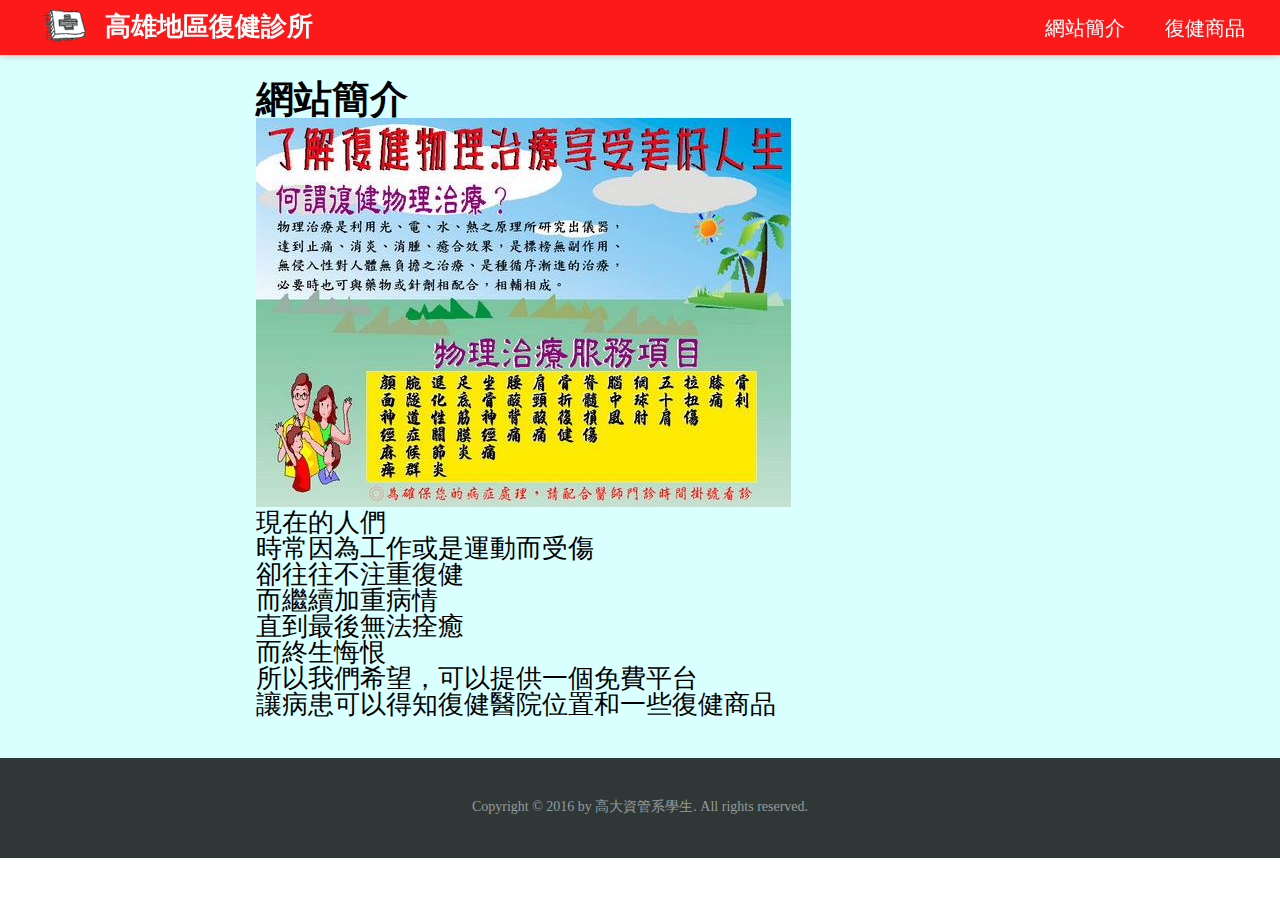
<file: introduce.html>
<!DOCTYPE html>
<html lang="en">
<head>
	<meta charset="UTF-8">
	<title>Document</title>
	<link rel="stylesheet" href="css/index.css" />
</head>
<body>
<script type="text/javascript" src="js/index.js"></script>
	<div class="wrap">
		<div class="header">
			<li>
				<a href="index.html">
					<img src="img/index.gif">
					<h1>高雄地區復健診所</h1>
				</a>
			</li>
			<div class="classify">
				<ul class="classify">
					<li><a href="introduce.html">網站簡介</a></li>
					<li><a href="product.html">復健商品</a></li>
				</ul>
			</div>
		</div>
		<div class="space"></div>
		<div class="content">
			<h1>網站簡介</h1>
			<img src="img/photo.jpg">
			<p>現在的人們<br>時常因為工作或是運動而受傷<br>卻往往不注重復健<br>而繼續加重病情<br>直到最後無法痊癒<br>而終生悔恨</p>	
			<p>所以我們希望，可以提供一個免費平台</p>
			<p>讓病患可以得知復健醫院位置和一些復健商品</p>	
		</div>
		<div class="clear"></div>
		<div class="footer">
			<p>
                Copyright © 2016 by 高大資管系學生. All rights reserved.
            </p>
		</div>
	</div>
</body>
</html>
</file>
<file: css/index.css>
html, body, div, span, applet, object, iframe,
h1, h2, h3, h4, h5, h6, p, blockquote, pre,
a, abbr, acronym, address, big, cite, code,
del, dfn, em, img, ins, kbd, q, s, samp,
small, strike, strong, sub, sup, tt, var,
b, u, i, center,
dl, dt, dd, ol, ul, li,
fieldset, form, label, legend,
table, caption, tbody, tfoot, thead, tr, th, td,
article, aside, canvas, details, embed, 
figure, figcaption, footer, header, hgroup, 
menu, nav, output, ruby, section, summary,
time, mark, audio, video {
	margin: 0;
	padding: 0;
	border: 0;
	font-size: 100%;
	font: inherit;
	vertical-align: baseline;
}
/* HTML5 display-role reset for older browsers */
article, aside, details, figcaption, figure, 
footer, header, hgroup, menu, nav, section {
	display: block;
}
body {
	line-height: 1;
}
ol, ul {
	list-style: none;
}
blockquote, q {
	quotes: none;
}
blockquote:before, blockquote:after,
q:before, q:after {
	content: '';
	content: none;
}
table {
	border-collapse: collapse;
	border-spacing: 0;
}
#map-canvas{
	height: 600px; 
	width: 80%;
	margin-left: 10%;
	margin-top: 50px;
	border: 1px solid #CCC; 
}
.wrap{
	width: 100%;
	margin: 0 auto;
	background:	#D9FFFF;
}
.header{
	height: 55px;
	position: fixed;
	background: red;
	opacity:0.9;
	width: 100%;
	box-shadow: 0 0 8px 0 #b3b3b3;
	z-index: 99;
}
.header li{
	margin-left: 40px;
	list-style-type: none;
	display: inline-block;
}
.header a{
	color: black;
}
.header h1{
	position: absolute;
	bottom: 15px;
	left: 105px;
	font-size: 26px;
	font-family: 華康兒風體W3;
	color: white;
	font-weight: bold;
}
.header img{
	height: 50px;
}
.classify{
	float: right;
	width: 250px;
}
.classify li{
	float: left;
	font-family: 華康兒風體W3;
	font-size: 20px;
	margin-left: 15px;
	margin-right: 25px;
	margin-top: 18px;
}
.classify a{
	margin-top: 10px;
	padding-top: 18px;
	padding-bottom: 18px;
	color: white;
	text-decoration: none;
}
.classify a:hover{
	background: white;
	opacity: 0.98;
	transition:all 0.3s ease;
}
.classify a:hover{
	color: red;
}
.space{
	height: 80px;
}
.index_space{
	height: 55px;
}
.left_space{
	float: left;
	width: 15%;
	height: 100px;
}
.content{
	width: 80%;
	margin-left: 20%;
	margin-bottom: 40px;
}
.content h1{
	font-family: 微軟正黑體;
	font-size: 38px;
	font-weight: bold;
}
.content p{
	font-family: 華康雅風體W3;
	font-size: 26px;
}
.product_unit{
	font-family: 微軟正黑體;
	font-size: 12px;
}
.product_name{
	font-family: 微軟正黑體;
	font-size: 14px;
}
.product_price{
	font-family: 微軟正黑體;
	font-size: 12px;
}
.select_requirement{
	float: left;
	width: 18%;
	height: 700px;
	background: white;
	box-shadow: 0 0 8px 0 #b3b3b3;
}
.select_requirement ul{
	margin-top: 20px;
}
.select_requirement li{
	font-family: 華康兒風體W3;
	font-size: 20px;
	font-weight: 900;
}
.select_result{
	float: left;
	width: 82%;
	height: 700px;
	text-align: center;
}
.inform{
	list-style-type: none;
}
.product_unit{
	font-family: 微軟正黑體;
	font-size: 12px;
}
.product_name{
	font-family: 微軟正黑體;
	font-size: 14px;
}
.product_price{
	font-family: 微軟正黑體;
	font-size: 12px;
}
.footer{
	//margin-top: 40px;
	background: black;
	opacity: 0.78;
	height: 100px;
	text-align: center;
	font-family: 微軟正黑體;
	font-size: 14px;
	color: grey;
}
.footer p{
	padding-top: 42px;
	padding-bottom: 42px;
}
.clear{
	clear: both;
}
.select_btn{
	margin-top: 15px;
}
 @media only screen and (max-width: 320px) {
.wrap{
	width:320px;	
}	 
.header{
	width: 100%;
	text-decoration: none;
}
.header li{
	text-align: center;
	margin-left: 5%;
}
.header li h1{
top:15px;
left:80px;
font-size: 24px;
}
.select_requirement{
	float: none;
	height: 150px;
	width: 100%;
background:	#D9FFFF;
box-shadow: 0 0 0px 0 #b3b3b3;
}
.select_requirement li{
	text-align: center;

}
#map-canvas{
	width: 320px;
	margin-left: 0%;
	margin-top: 0%;
}
#area{
	width: 100%;
	text-align: center;
}
#category{
	width: 100%;
	text-align: center;
}
.select_btn{
	width: 20% !important;
	position: absolute;
	left: 40%;
}
}
</file>
